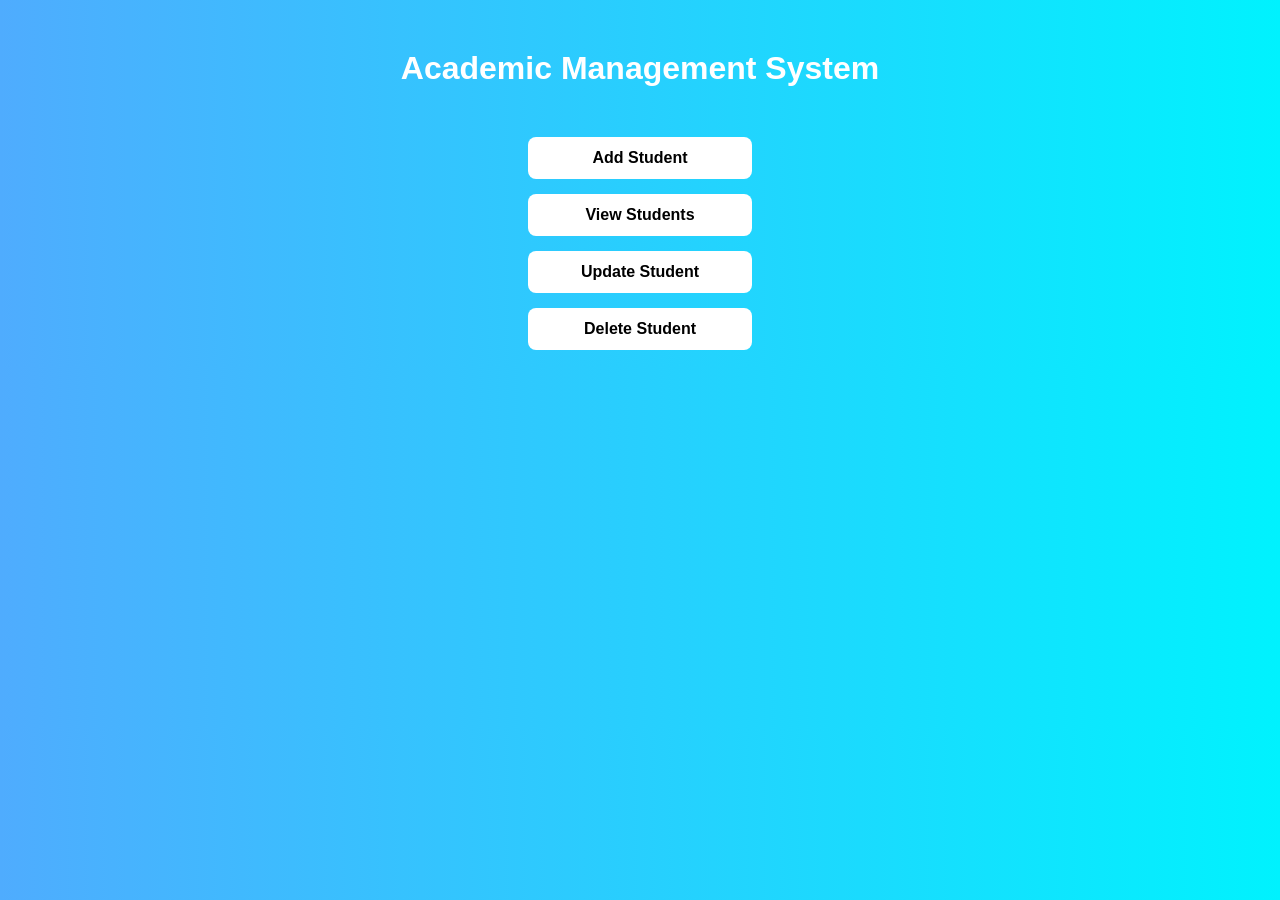
<file: AcademicWebApp/AcademicWebApp/target/AcademicWebApp-1.0-SNAPSHOT/index.html>
<!DOCTYPE html>
<html>
<head>
    <title>Academic Management System</title>
    
    <style>
        body {
            font-family: Arial;
            background: linear-gradient(to right, #4facfe, #00f2fe);
            text-align: center;
            color: white;
        }

        h1 {
            margin-top: 50px;
        }

        .container {
            margin-top: 50px;
        }

        a {
            display: block;
            width: 200px;
            margin: 15px auto;
            padding: 12px;
            background: white;
            color: black;
            text-decoration: none;
            border-radius: 8px;
            font-weight: bold;
            transition: 0.3s;
        }

        a:hover {
            background: black;
            color: white;
        }
    </style>
</head>

<body>

    <h1>Academic Management System</h1>

    <div class="container">
        <a href="insert.html">Add Student</a>
        <a href="view">View Students</a>
        <a href="update.html">Update Student</a>
        <a href="delete.html">Delete Student</a>
    </div>

</body>
</html>
</file>
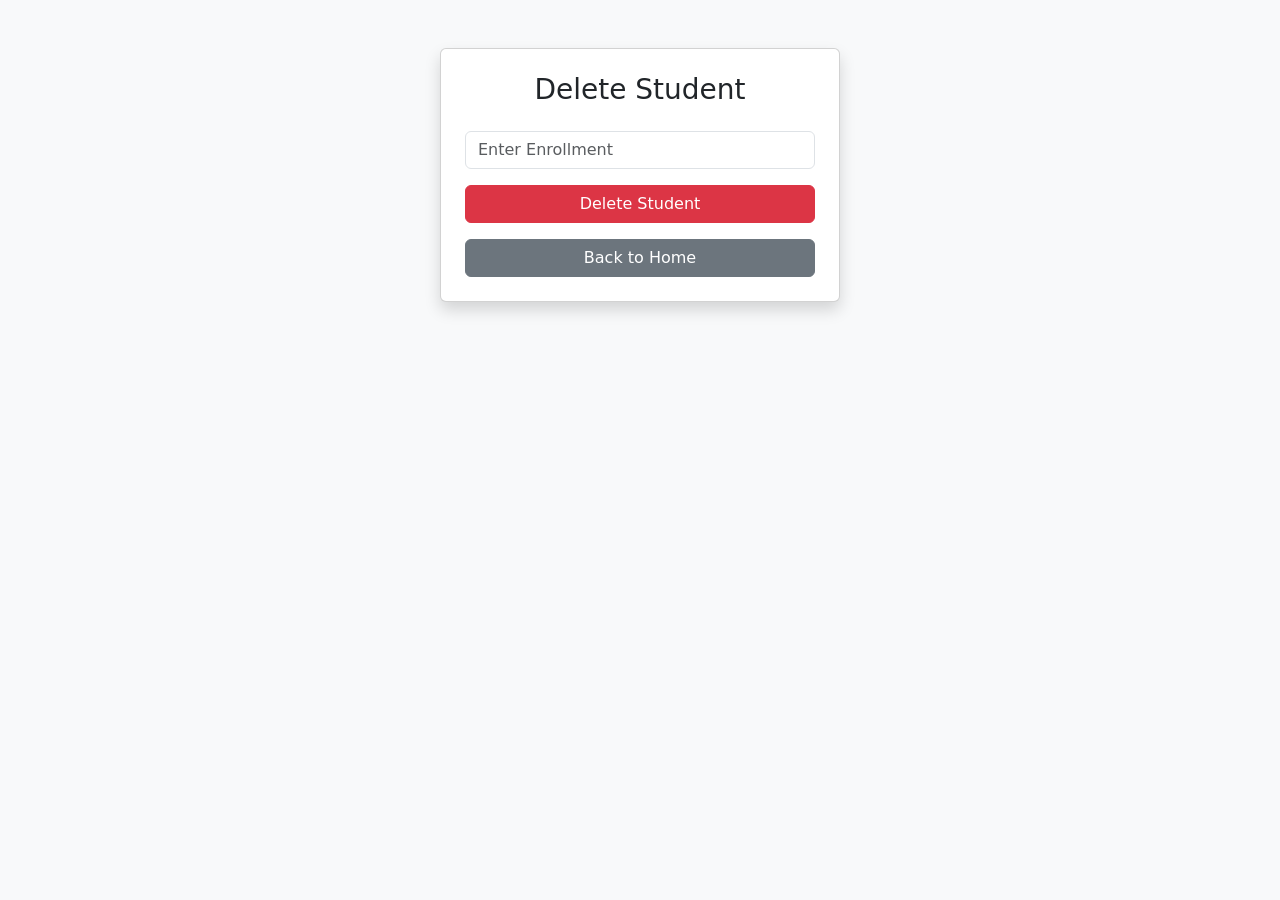
<file: AcademicWebApp/AcademicWebApp/target/AcademicWebApp-1.0-SNAPSHOT/delete.html>
<!DOCTYPE html>
<html>
<head>
    <title>Delete Student</title>

    <link href="https://cdn.jsdelivr.net/npm/bootstrap@5.3.0/dist/css/bootstrap.min.css" rel="stylesheet">
</head>

<body class="bg-light">

<div class="container mt-5">
    
    <div class="card shadow p-4 mx-auto" style="max-width: 400px;">
        
        <h3 class="text-center mb-4">Delete Student</h3>

        <form action="DeleteStudentServlet" method="post">
            
            <input type="number" name="enrollment" class="form-control mb-3" placeholder="Enter Enrollment">
            
            <button class="btn btn-danger w-100">Delete Student</button>
        </form>

        <a href="index.html" class="btn btn-secondary mt-3">Back to Home</a>

    </div>

</div>

</body>
</html>
</file>
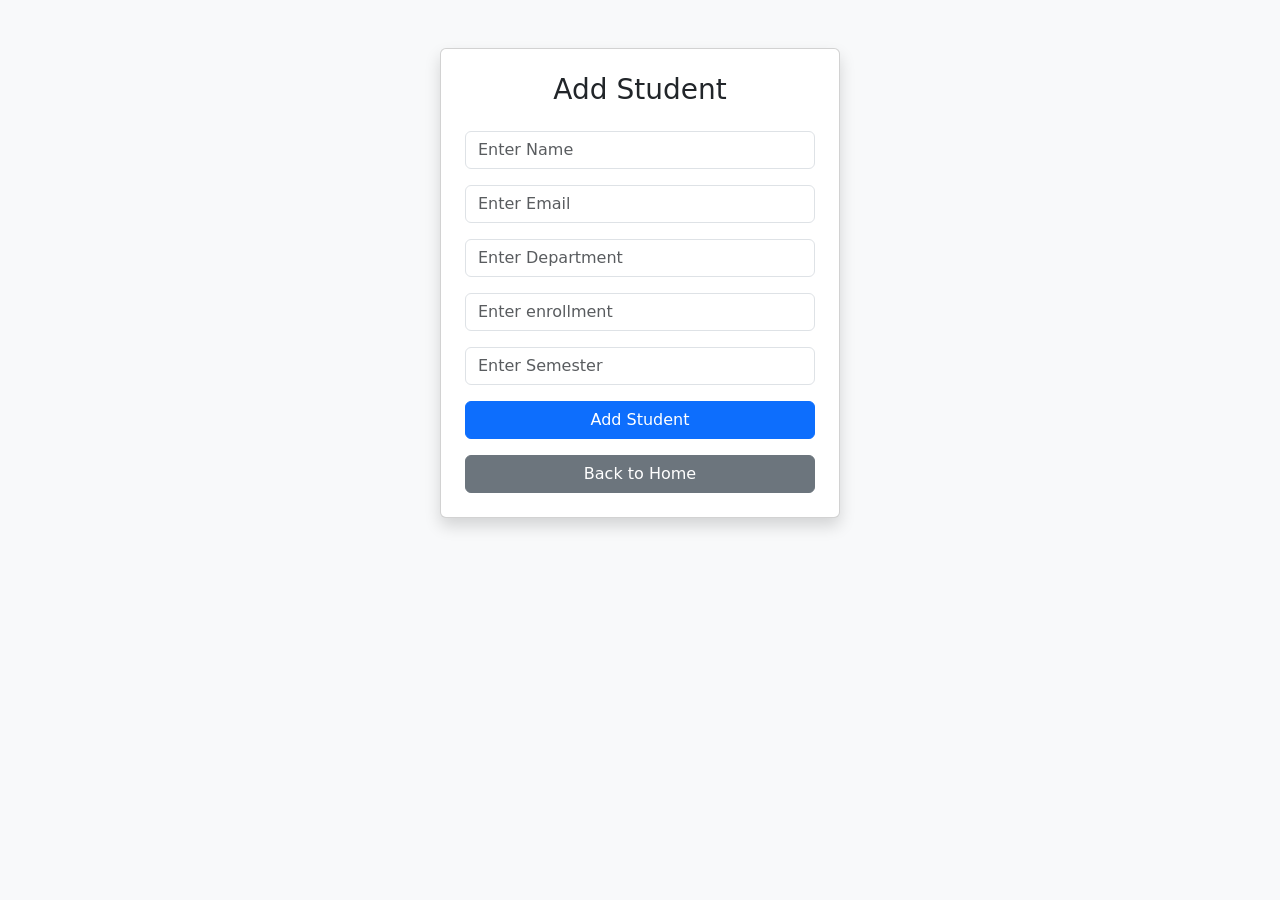
<file: AcademicWebApp/AcademicWebApp/target/AcademicWebApp-1.0-SNAPSHOT/insert.html>
<!DOCTYPE html>
<html>
<head>
    <title>Add Student</title>

    <link href="https://cdn.jsdelivr.net/npm/bootstrap@5.3.0/dist/css/bootstrap.min.css" rel="stylesheet">
</head>

<body class="bg-light">

<div class="container mt-5">
    
    <div class="card shadow p-4 mx-auto" style="max-width: 400px;">
        
        <h3 class="text-center mb-4">Add Student</h3>

        <form action="InsertStudentServlet" method="post">
            
            <input type="text" name="name" class="form-control mb-3" placeholder="Enter Name">
            
            <input type="text" name="email" class="form-control mb-3" placeholder="Enter Email">
            
            <input type="text" name="department" class="form-control mb-3" placeholder="Enter Department">
            
            <input type="text" name="enrollment" class="form-control mb-3" placeholder="Enter enrollment">
            
            <input type="number" name="semester" class="form-control mb-3" placeholder="Enter Semester">
            
            <button class="btn btn-primary w-100">Add Student</button>
        </form>

        <a href="index.html" class="btn btn-secondary mt-3">Back to Home</a>

    </div>

</div>

</body>
</html>
</file>
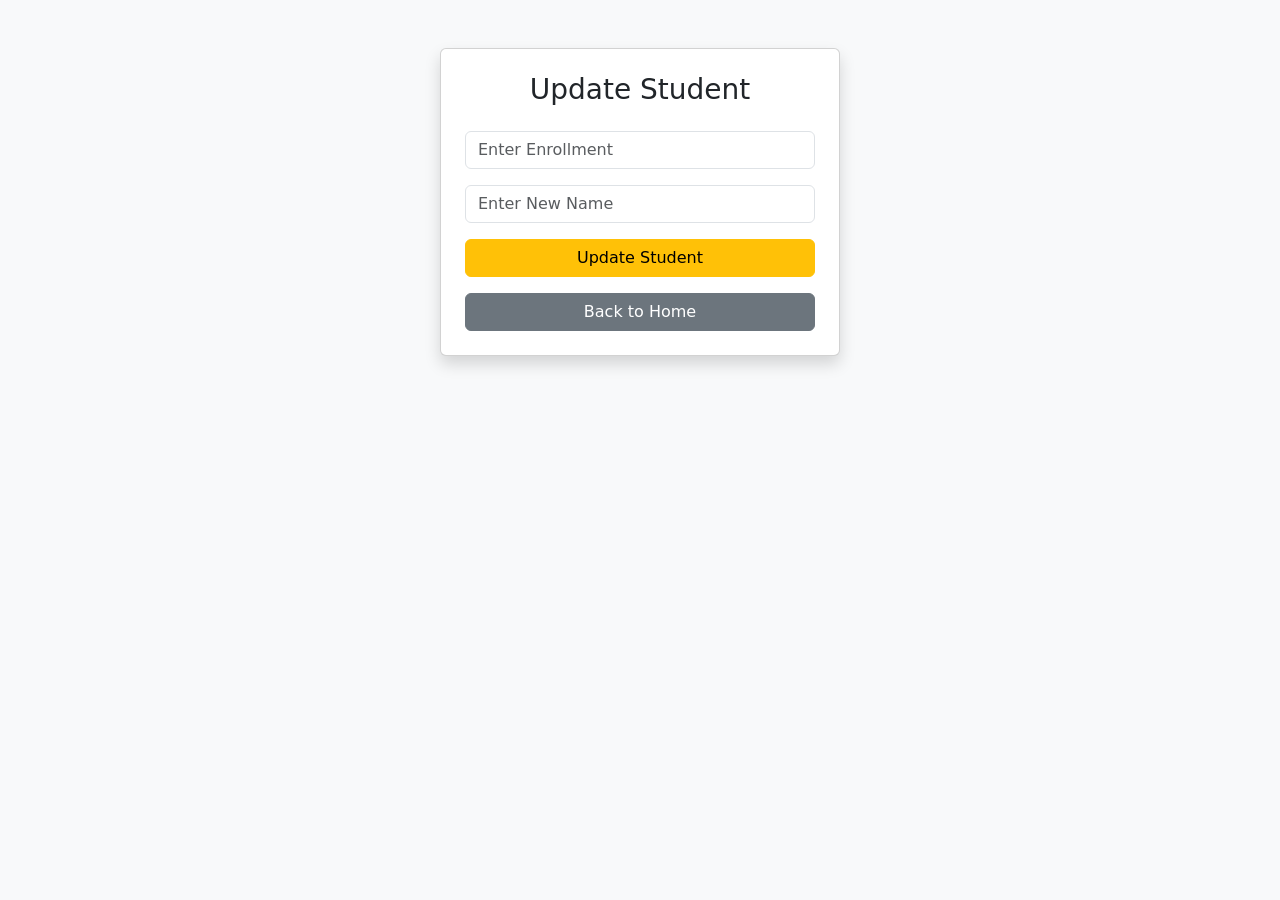
<file: AcademicWebApp/AcademicWebApp/target/AcademicWebApp-1.0-SNAPSHOT/update.html>
<!DOCTYPE html>
<html>
<head>
    <title>Update Student</title>

    <link href="https://cdn.jsdelivr.net/npm/bootstrap@5.3.0/dist/css/bootstrap.min.css" rel="stylesheet">
</head>

<body class="bg-light">

<div class="container mt-5">
    
    <div class="card shadow p-4 mx-auto" style="max-width: 400px;">
        
        <h3 class="text-center mb-4">Update Student</h3>

        <form action="UpdateStudentServlet" method="post">
            
            <input type="number" name="enrollment" class="form-control mb-3" placeholder="Enter Enrollment">
            
            <input type="text" name="name" class="form-control mb-3" placeholder="Enter New Name">
            
            <button class="btn btn-warning w-100">Update Student</button>
        </form>

        <a href="index.html" class="btn btn-secondary mt-3">Back to Home</a>

    </div>

</div>

</body>
</html>
</file>
